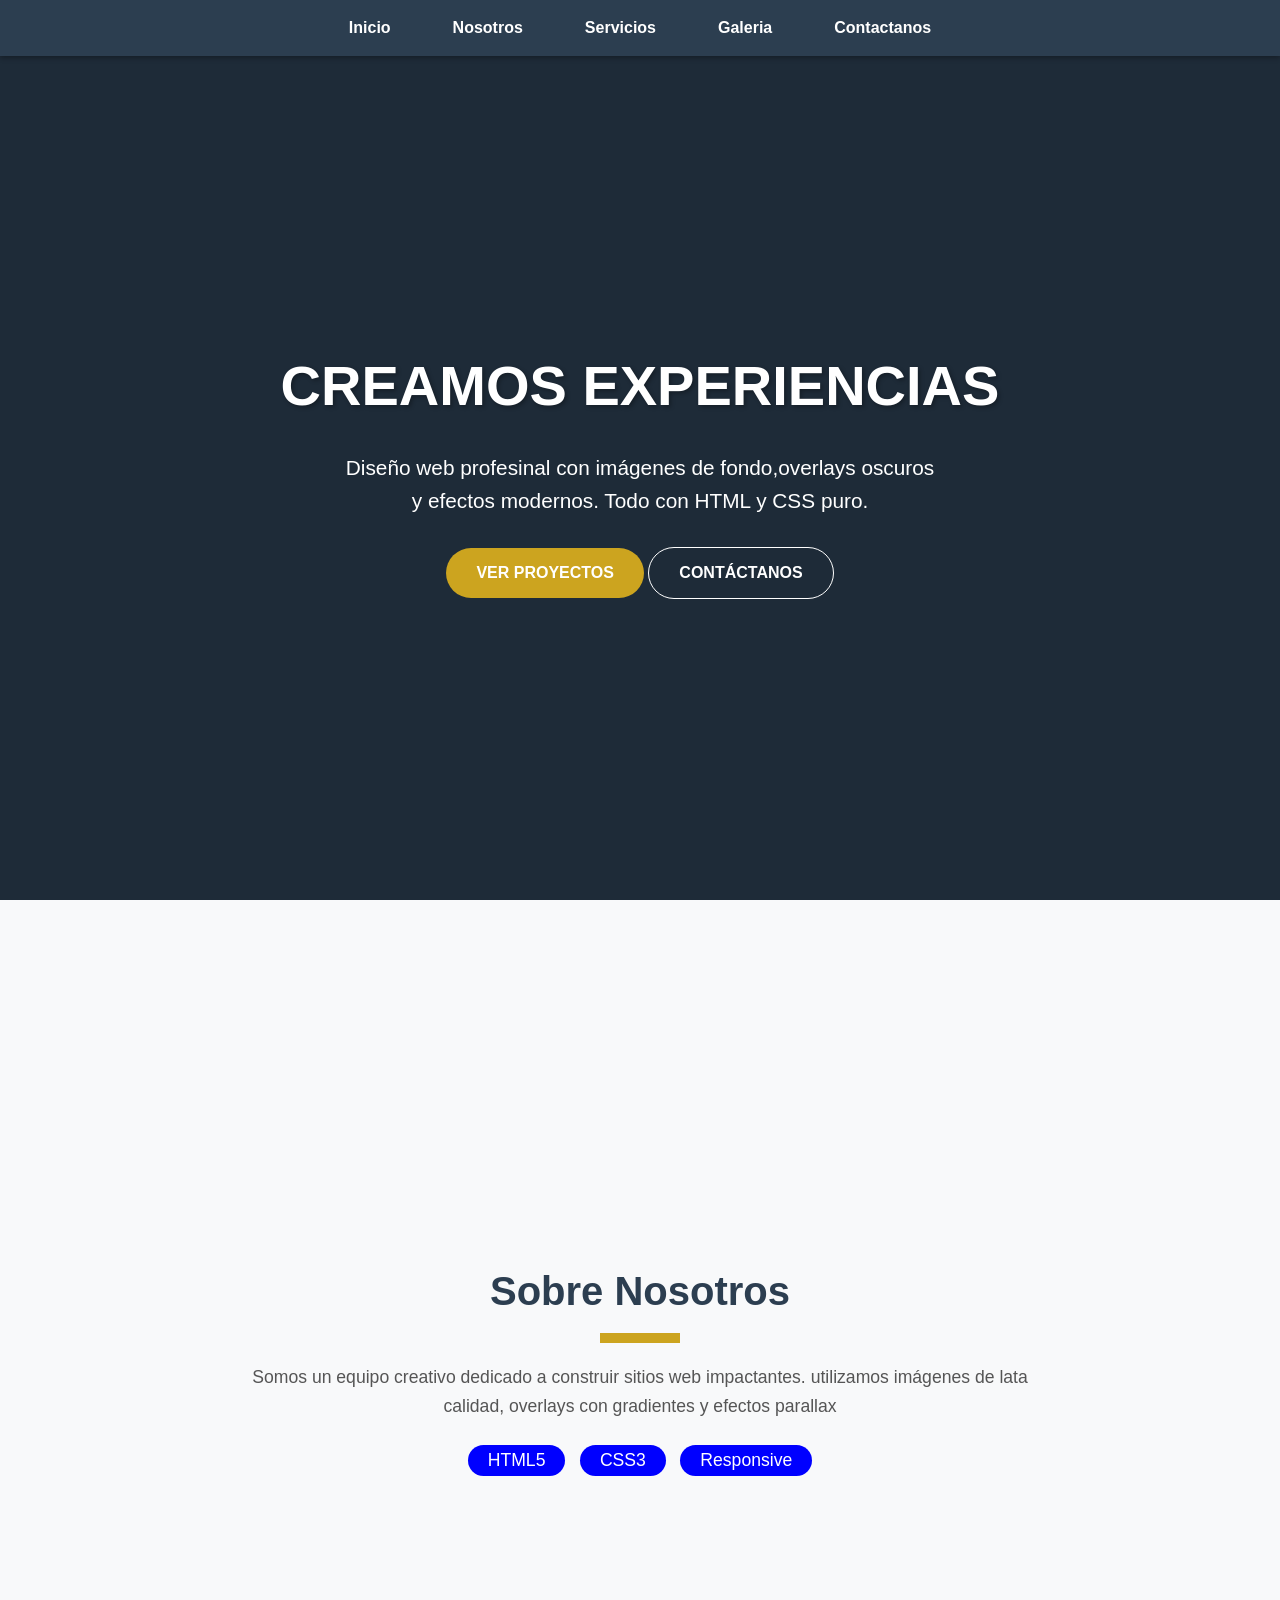
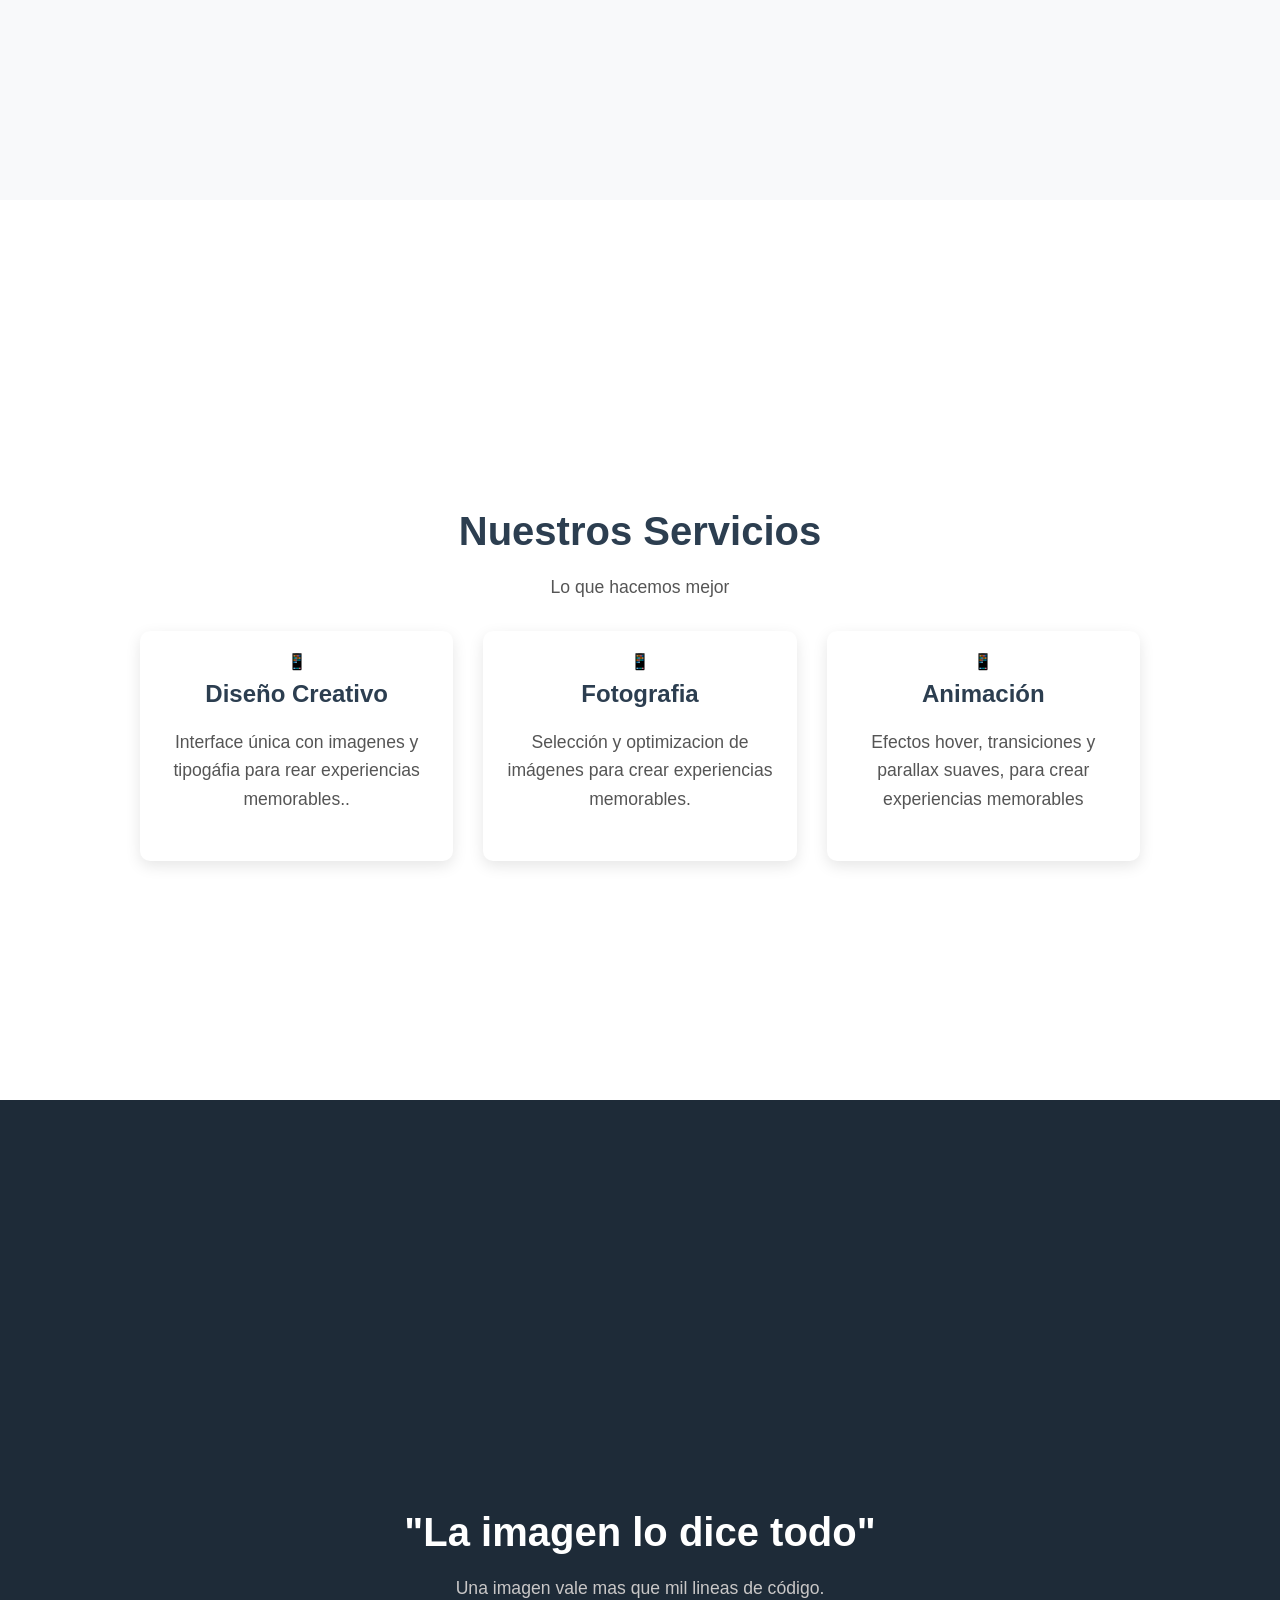
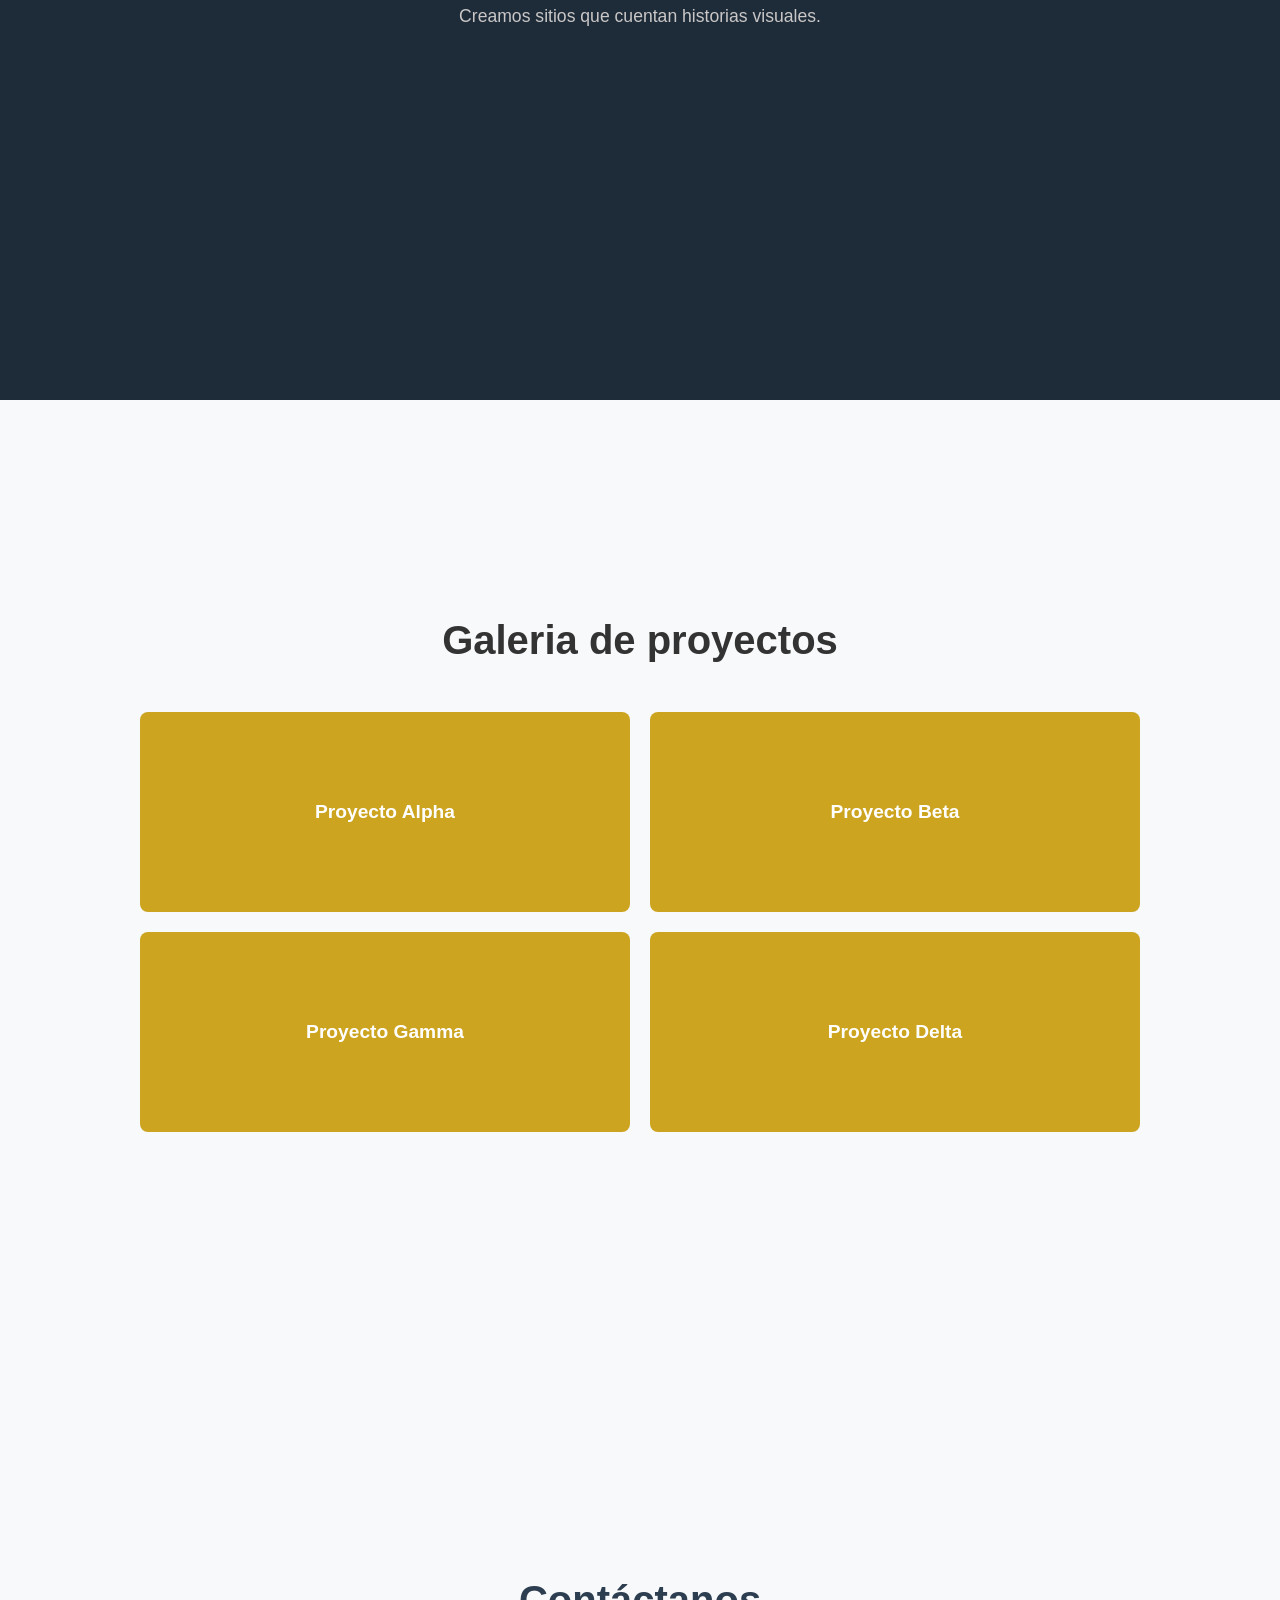
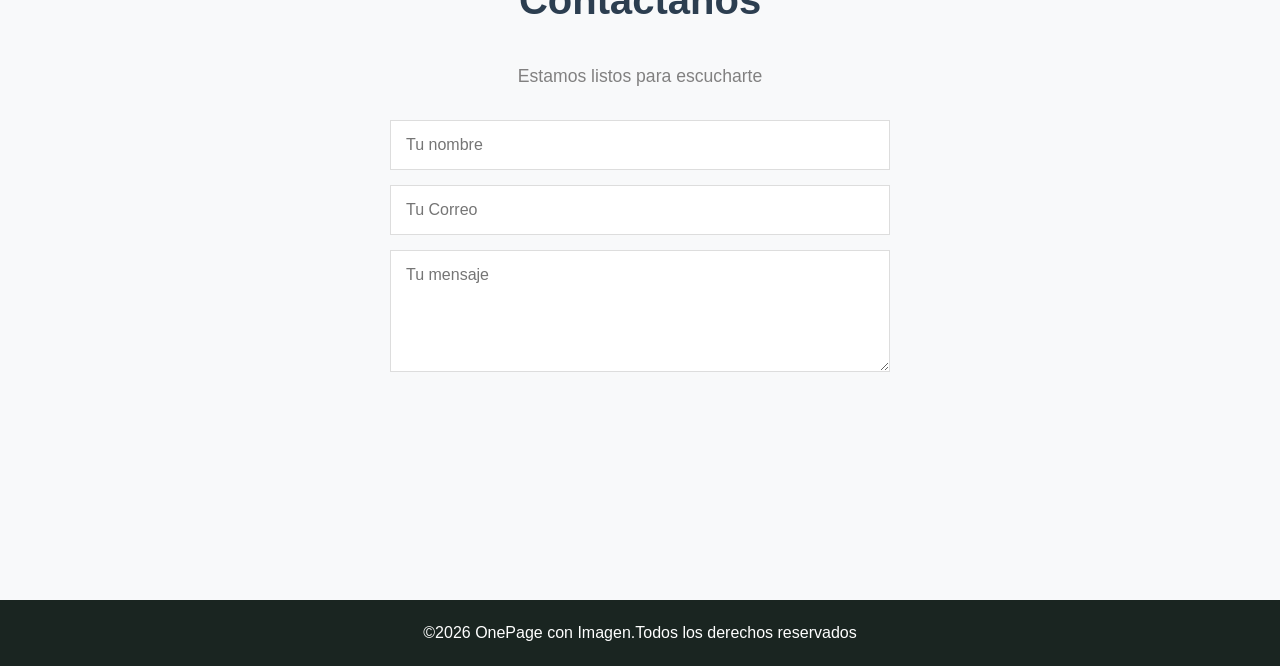
<file: P1/index.html>
<!DOCTYPE html>
<html lang="en">
<head>
    <meta charset="UTF-8">
    <meta name="viewport" content="width=device-width, initial-scale=1.0">
    <title>Document</title>
    <link rel="stylesheet" href="style.css">
</head>
<body>
    <nav>
        <ul>
            <li><a href="#inicio">Inicio</a></li>
            <li><a href="#nosotros">Nosotros</a></li>
            <li><a href="#servicios">Servicios</a></li>
            <li><a href="#proyectos">Galeria</a></li>
            <li><a href="#contacto">Contactanos</a></li>
        </ul>
    </nav>
    <!--SECCION INICIO-->
    <section id="inicio">
        <h1>CREAMOS EXPERIENCIAS</h1>
            <p>Diseño web profesinal con imágenes de fondo,overlays oscuros y efectos modernos. Todo con HTML y CSS puro.</p>
        <div class="btns">
            <a href="#proyectos" class="btn">VER PROYECTOS</a>
            <a href="#contacto" class="btn2"> CONTÁCTANOS</a>
        </div>
    </section>
    <!--SECCION Nostros-->
    <section id="nosotros">
        <h2>Sobre Nosotros</h2>
        <hr>
        <p>
            Somos un equipo creativo dedicado a construir sitios web impactantes.
            utilizamos imágenes de lata calidad, overlays con gradientes y efectos parallax
        </p>
        <div class="botones">
            <button class="btn3">HTML5</button>
            <button class="btn3">CSS3</button>
            <button class="btn3">Responsive</button>
        </div>
    </section>
    <!--Section Servicios-->
    <section id="servicios">
        <h2>Nuestros Servicios</h2>
        <p>Lo que hacemos mejor</p>
        <div class="grid-servicios">
            <div class="tarjeta">
                <h4>📱</h4>
                <h3>Diseño Creativo</h3>
                <p>Interface única con imagenes y tipogáfia para  rear experiencias memorables..</p>
            </div>
            <div class="tarjeta">
                <h4>📱</h4>
                <h3>Fotografia</h3>
                <p>Selección y optimizacion de imágenes para crear experiencias memorables.</p>
            </div>
            <div class="tarjeta">
                <h4>📱</h4>
                <h3>Animación</h3>
                <p>Efectos hover, transiciones y parallax suaves, para crear experiencias memorables</p>
            </div>
        </div>
    </section>
    <!--Imagen-->
    <section id="imagen">
        <h2>"La imagen lo dice todo"</h2>
        <p>Una imagen vale mas que mil lineas de código. <br>
        Creamos sitios que cuentan historias visuales.
    </p>
    </section>
    <!--Section Portafolio-->
    <section id="proyectos">
        <h2>Galeria de proyectos</h2>
        <div class="galeria">
            <div class="item-galeria">Proyecto Alpha</div>
            <div class="item-galeria">Proyecto Beta</div>
            <div class="item-galeria">Proyecto Gamma</div>
            <div class="item-galeria">Proyecto Delta</div>
        </div>
    </section>
    <!--Section Contacto-->
    <section id="contacto">
        <h2>Contáctanos</h2>
        <p>Estamos listos para escucharte</p>
        <form action="">
            <input type="text" name="" id="" placeholder="Tu nombre" required>
            <input type="email" name="" id="" placeholder="Tu Correo" required>
            <textarea name="" id="" rows="5" placeholder="Tu mensaje" required></textarea>
        </form>
    </section>
    <footer>
        <p>&copy;2026 OnePage con Imagen.Todos los derechos reservados</p>
    </footer>
</body>
</html>
</file>
<file: P1/style.css>
*{
    margin: 0;
    padding: 0;
    box-sizing: border-box;
}

html{
    scroll-behavior: smooth;
}

body{
    font-family: 'Segoe UI', Tahoma, Geneva, Verdana, sans-serif;
    line-height: 1.6;
    color: #333;
}

nav{
    position: fixed;
    top: 0;
    width: 100%;
    background: #2c3e50;
    padding: 15px 0;
    z-index: 1000;
    box-shadow: 0 2px 5px rgba(0,0,0,0.3);
}
nav ul{
    list-style: none;
    display: flex;
    justify-content: center;
    gap: 30px;
}

nav a{
    color: white;
    text-decoration: none;
    font-weight: bold;
    padding: 8px 16px;
    border-radius: 4px;
    transition: backgroung 0.3s;
}

nav a:hover{
    background: #021a4e;
}

section{
    min-height: 100vh;
    padding: 100px 20px 60px;
    display: flex;
    flex-direction: column;
    justify-content: center;
    align-items: center;
    text-align: center;
}

#inicio{
    background: #1e2b38;
    color: white;
}

#inicio h1{
    font-size: 3.5rem;
    margin-bottom: 20px;
    text-shadow: 2px 2px 4px rgba(0,0,0,0.3);
}

#inicio p{
    font-size: 1.3rem;
    max-width: 600px;
}
.btns{
    display: inline-block;
}
.btn{
    display: inline-block;
    margin-top: 30px;
    padding: 12px 30px;
    background: #cca41f;
    color: white;
    text-decoration: none;
    border-radius: 50px;
    font-weight: bold;
    transition: transform 0.6s; box-shadow: 0.6s;
}
.btn:hover{
    transform: translateY(-3px);
    box-shadow: 0 10px 20px rgb(0,0,0,0.2);
}
.btn2{
    display: inline-block;
    margin-top: 30px;
    padding: 12px 30px;
    background: #1e2b38;
    color: white;
    text-decoration: none;
    border-radius: 50px;
    font-weight: bold;
    transition: transform 0.6s; box-shadow: 0.6s;
    border: 1px solid white;
}
.btn2:hover{
    transform: translateY(-3px);
    box-shadow: 0 10px 20px rgb(0,0,0,0.2);
}

/*Section nosotros*/

#nosotros{
    background: #f8f9fa;
}

#nosotros h2{
    font-size: 2.5rem;
    color: #2c3e50;
    margin-bottom: 10px;
}
hr {
    width: 80px;
    background: #cca41f;
    height: 10px;
    border: none;
    margin-bottom: 20px;
}
#nosotros p{
    font-size: 1.1rem;
    max-width: 800px;
    color: #555;
    margin-bottom: 20px;
}

.botones{
    display: inline-block;
}

.btn3{
    border: none;
    color: white;
    background: blue;
    margin: 5px;
    padding: 5px 20px;
    border-radius: 20px;
    font-size: 1.1rem;
    cursor: pointer;
}

*Section servicios*/

#servicios{
    background: #f8f9fa;
}

#servicios h2{
    font-size: 2.5rem;
    color: #2c3e50;
    margin-bottom: 10px;
    margin-top: 20px;
}

#servicios p{
    font-size: 1.1rem;
    max-width: 800px;
    color: #555;
    margin-bottom: 30px;
}
.grid-servicios{
    display: grid;
    grid-template-columns: repeat(auto-fit, minmax(310px,1fr));
    gap: 30px;
    max-width: 1000px;
    width: 100%;
}

.tarjeta{
    background: white;
    padding: 2cqmin 20px;
    border-radius: 10px;
    box-shadow: 0 5px 15px rgba(0,0,0,0.1);
    transition: transform 0.4s;
}

.tarjeta:hover{
    transform: translateY(-10px);
}

.tarjeta h3{
    color: #2c3e50;
    margin-bottom: 15px;
    font-size: 1.5rem;
}

/*Imagen*/

#imagen{
    background: #1e2b38;
}
#imagen h2{
    font-size: 2.5rem;
    color: white;
    margin-bottom: 10px;
    margin-top: 20px;
    font-weight: bold;
}

#imagen p{
    font-size: 1.1rem;
    max-width: 800px;
    color: #c9c7c7;
    margin-bottom: 30px;
}

/*section galeria*/

#proyectos{
    background: #f8f9fa;
}

#proyectos h2{
    font-size: 2.5rem;
    margin-bottom: 40px;
}

.galeria{
    display: grid;
    grid-template-columns: repeat(auto-fit, minmax(350px, 1fr));
    gap: 20px;
    max-width: 1000px;
    width: 100%;
}

.item-galeria{
    background: #cca41f;
    height: 200px;
    border-radius: 8px;
    display: flex;
    align-items: center;
    justify-content: center;
    font-size: 1.2rem;
    transition: background 0.5s;
    color: white;
    font-weight: bold;
}

.item-galeria:hover{
    background: #b36705;
}

/*section contacto*/

#contacto{
    background: #f8f9fa;
}

#contacto h2{
    font-size: 2.5rem;
    color: #2c3e50;
    margin-bottom: 30px;
}

#contacto p{
    font-size: 1.1rem;
    max-width: 800px;
    color: #818080;
    margin-bottom: 30px;
}

form{
    max-width: 500px;
    width: 100%;
    display: flex;
    flex-direction: column;
    gap: 15px;
}

input, textarea{
    padding: 15px;
    border: 1px solid #ddd;
    font-size: 1rem;
    font-family: inherit;
}

input:focus, textarea:focus{
    outline: none;
    border-color: #667eea;
    box-shadow: 0 0 5px rgba(102,126,234,0.3);
}

/*footer*/

footer{
    background: #1a2521;
    color: white;
    text-align: center;
    padding: 20px;
}
</file>
